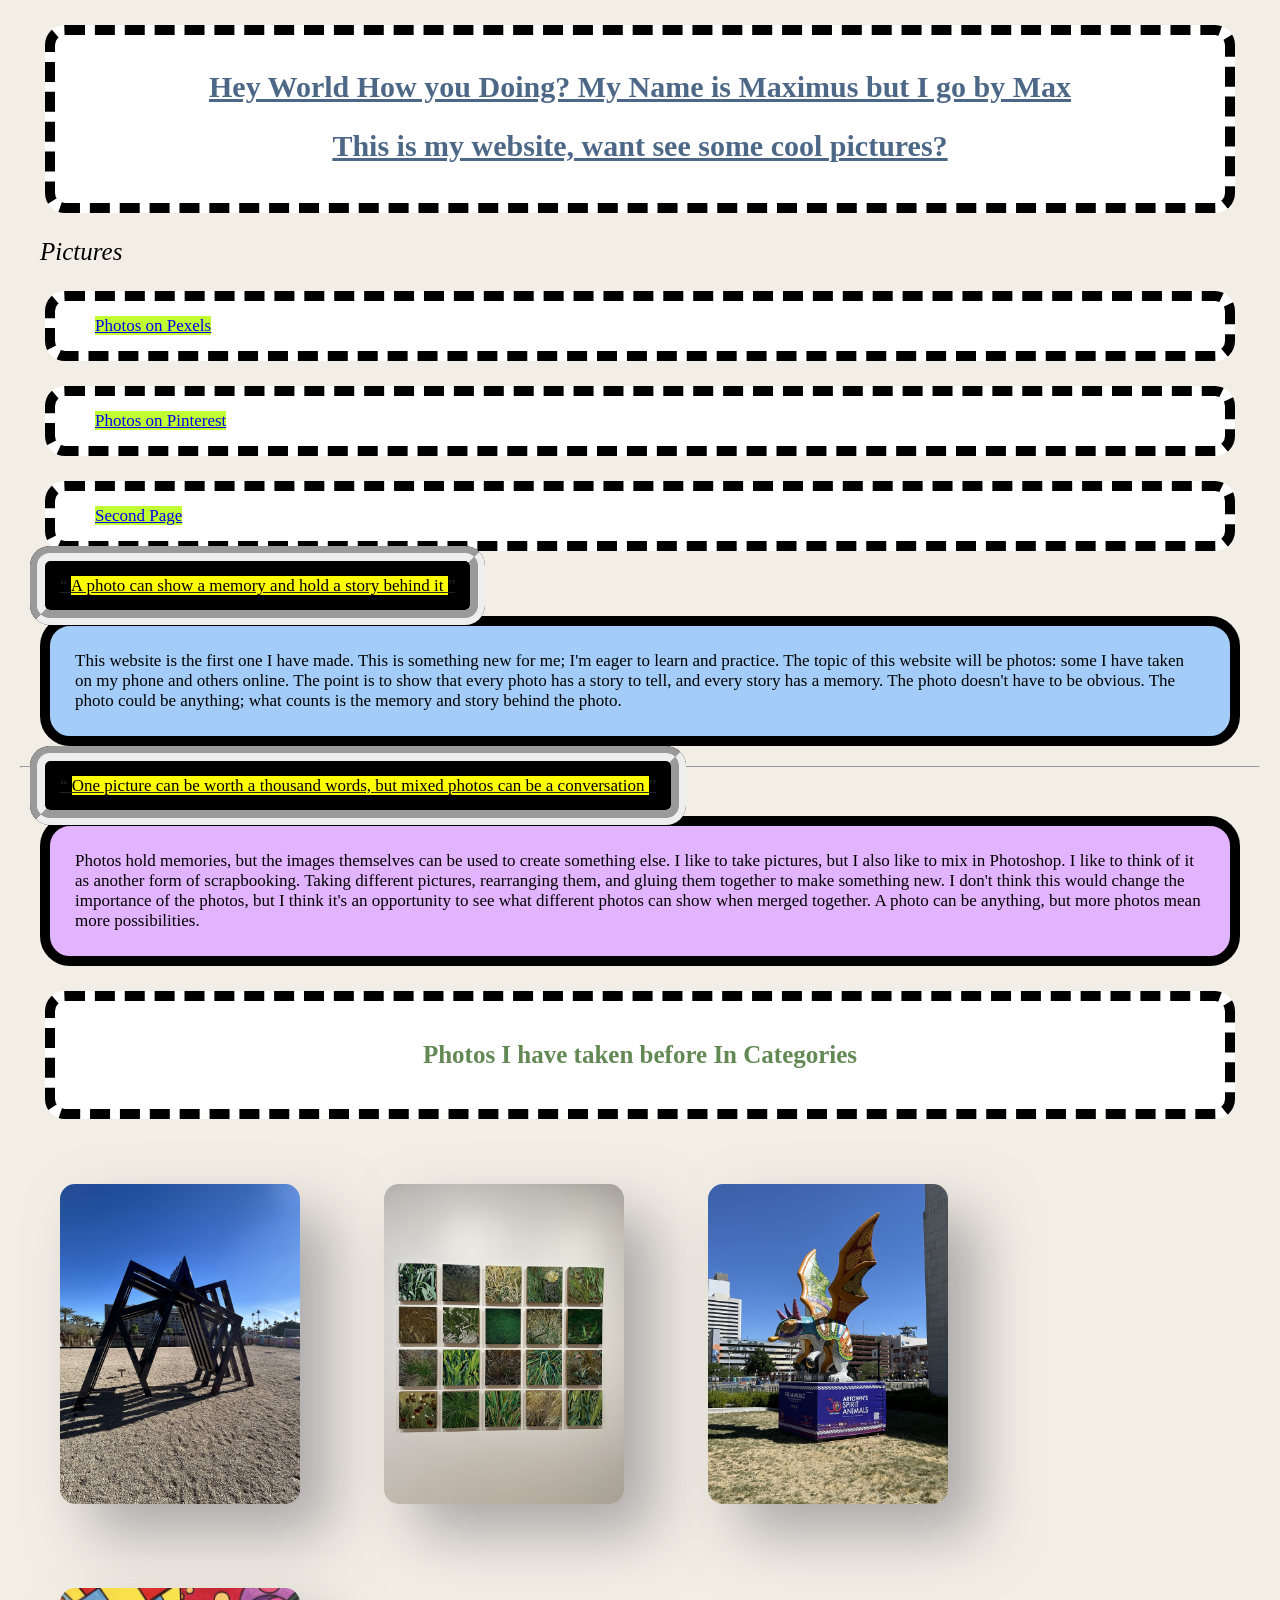
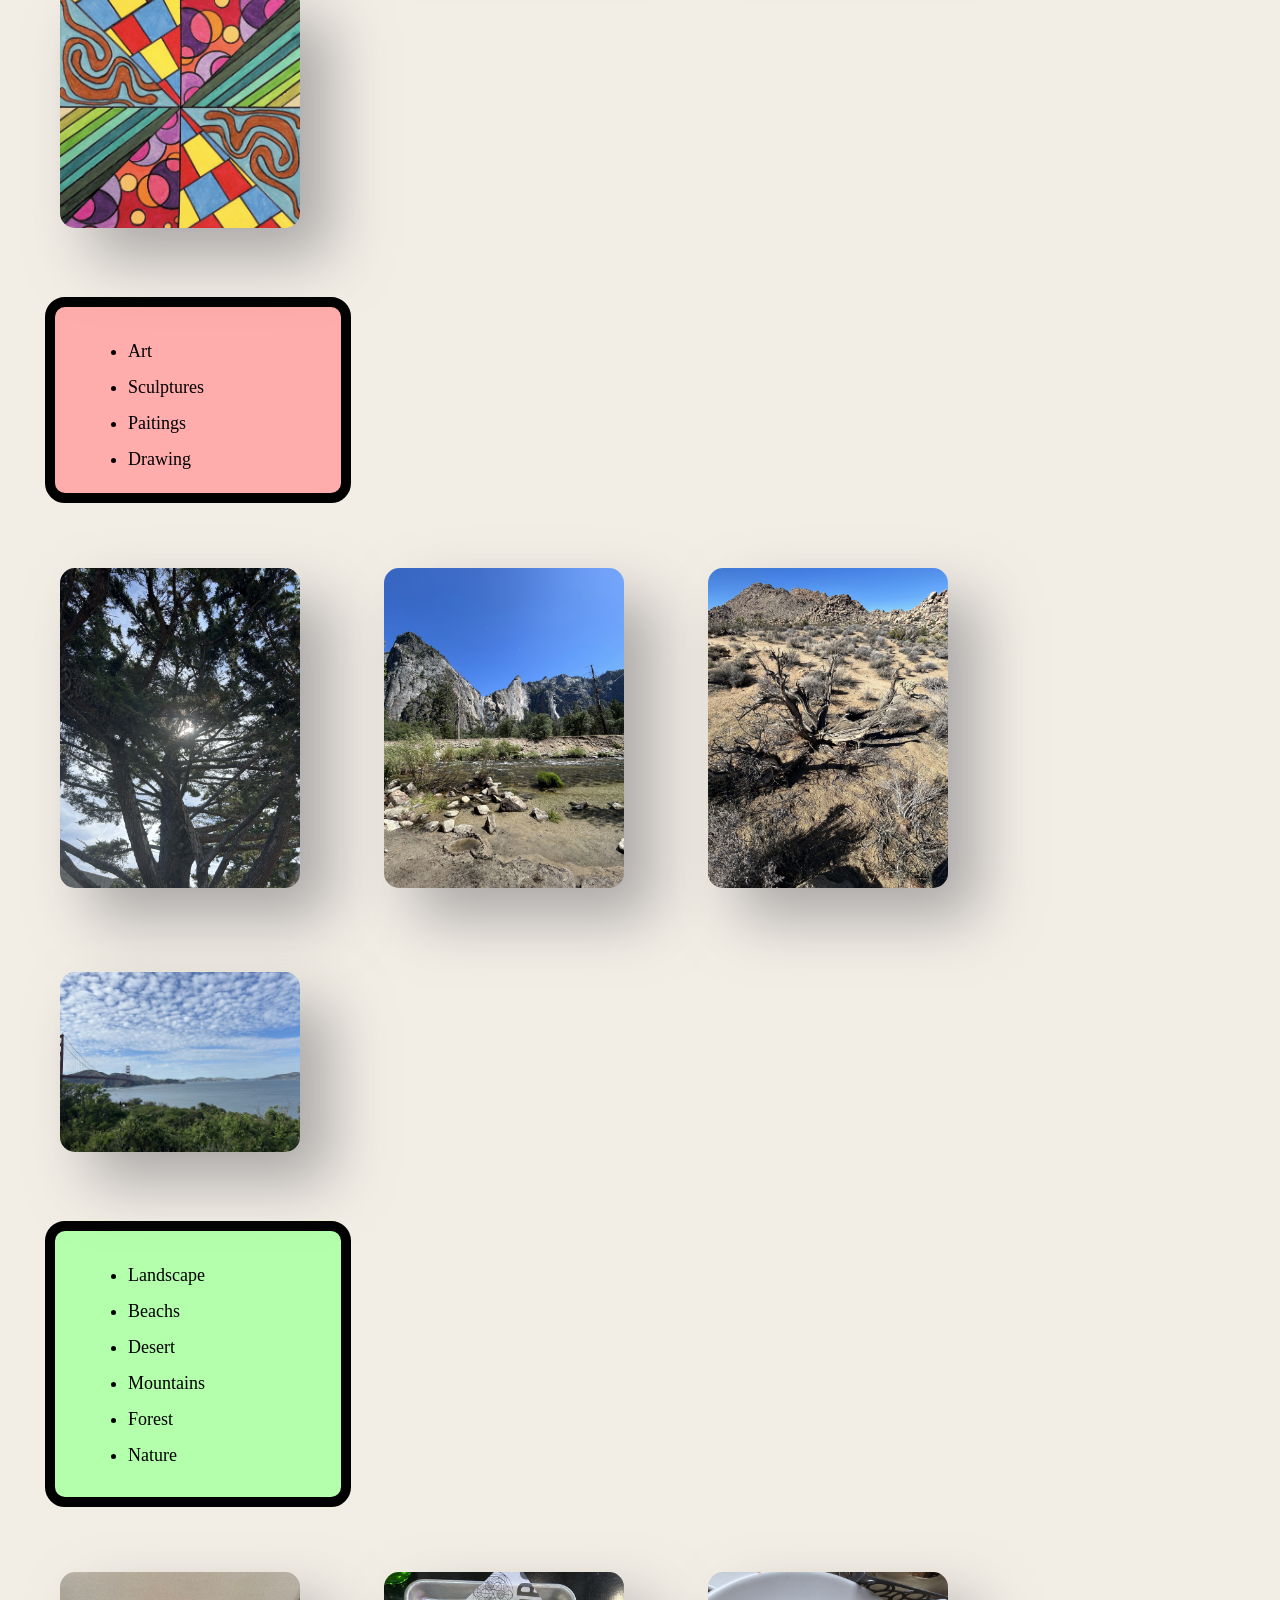
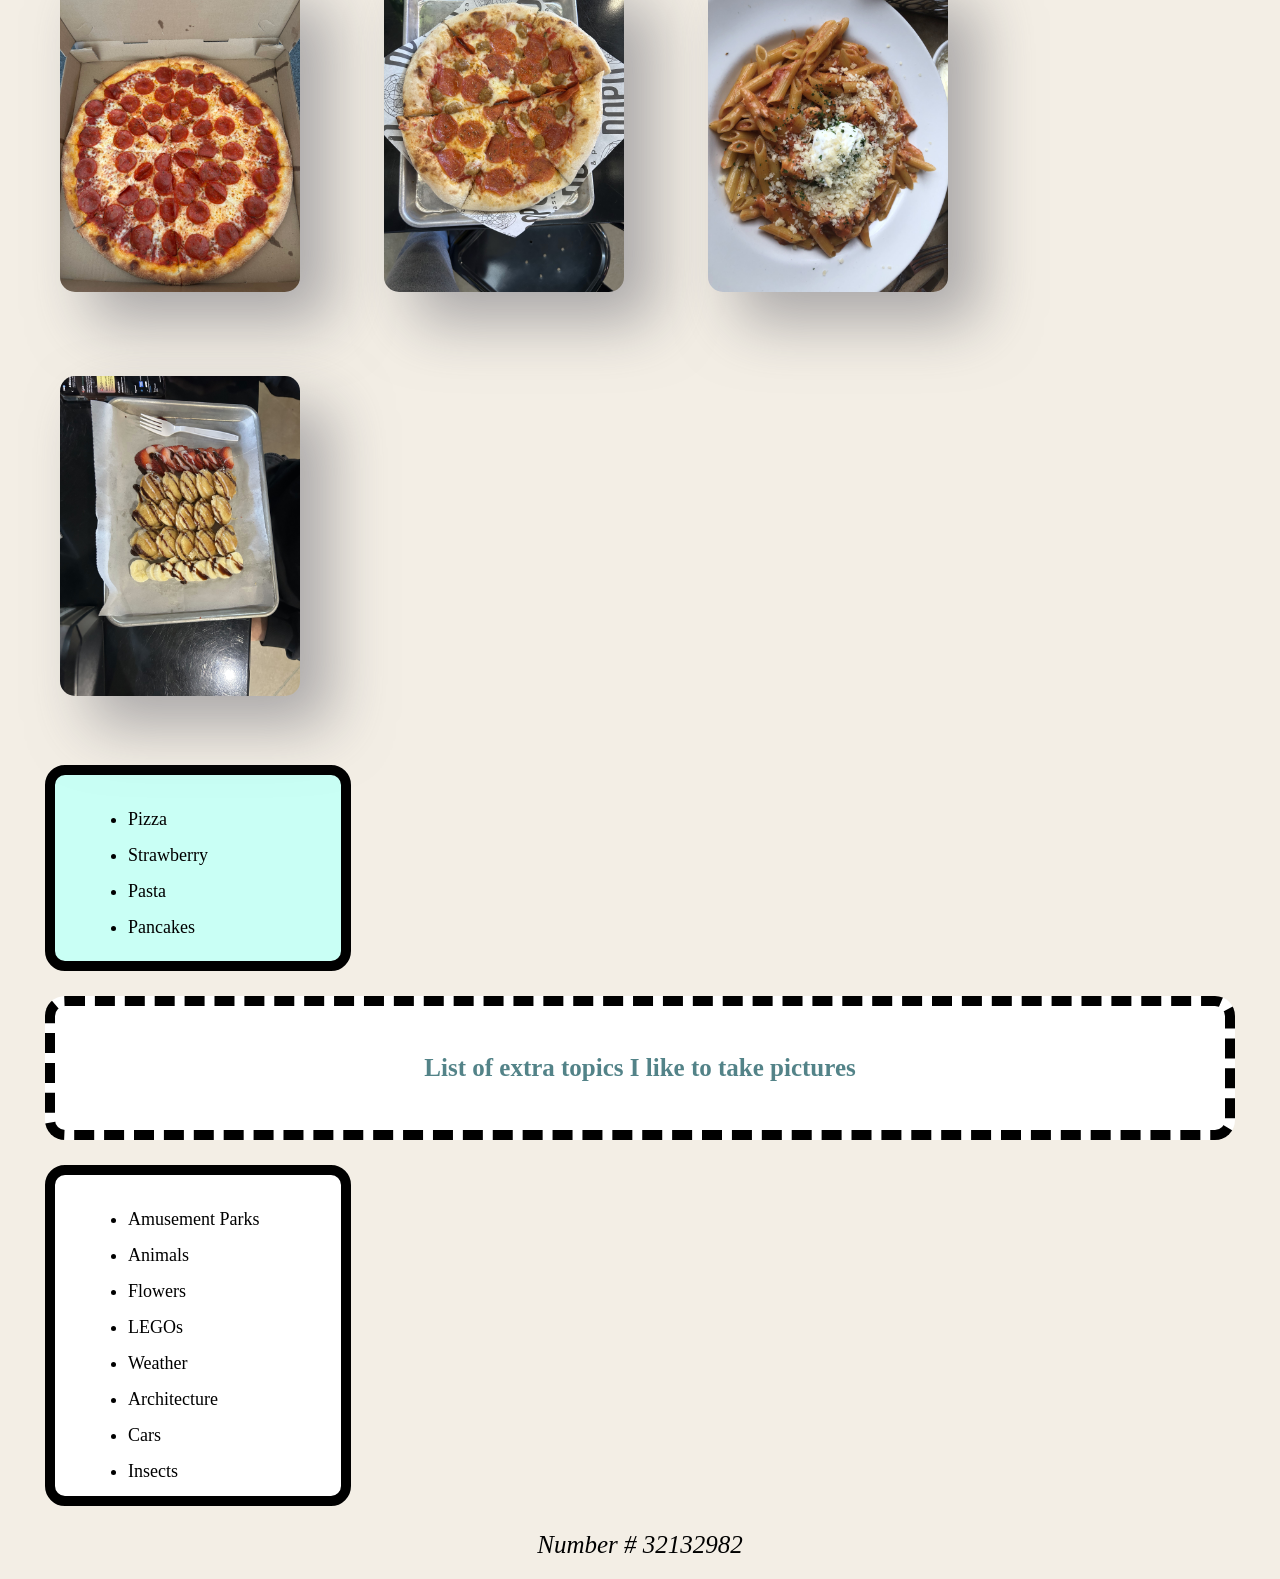
<file: index.html>
<!DOCTYPE html>
<html lang="en">
<head>
  <meta charset="UTF-8">
  <meta name="viewport" content="width=device-width, initial-scale=1.0">
  <title>My Website of Pictures</title>
  <link rel="stylesheet" href="style.css">
</head>
<body>

<title>My Website of Pictures</title>

<div>
<h1> <b> Hey World How you Doing? My Name is Maximus but I go by Max </b> </h1>
<h2> <b> This is my website, want see some cool pictures? </b> </h2>
</div>

<dfn> Pictures </dfn>

<div> <class="link"> <a href="https://www.pexels.com/">Photos on Pexels</a> </class> </div>
<div> <class="link"> <a href="https://www.pinterest.com/">Photos on Pinterest</a> </class> </div>
<div> <class="link"> <a href="holy-grail.html">Second Page</a> </class> </div>

<q class="highlight"> <mark> A photo can show a memory and hold a story behind it </class> </q> </mark>

<div id="Paragraph1">
<p> This website is the first one I have made. This is something new for me; I'm eager to learn and practice. The topic of this website will be photos: some I have taken on my phone and others online. The point is to show that every photo has a story to tell, and every story has a memory. The photo doesn't have to be obvious. The photo could be anything; what counts is the memory and story behind the photo. </p>
</div>

<hr> <wbr>

<q class="highlight"> <mark> One picture can be worth a thousand words, but mixed photos can be a conversation </class> </q> </mark>

<div id="Paragraph2">
<p> Photos hold memories, but the images themselves can be used to create something else. I like to take pictures, but I also like to mix in Photoshop. I like to think of it as another form of scrapbooking. Taking different pictures, rearranging them, and gluing them together to make something new. I don't think this would change the importance of the photos, but I think it's an opportunity to see what different photos can show when merged together. A photo can be anything, but more photos mean more possibilities. </p>
</div>

<div>
<h3> Photos I have taken before In Categories</h3>
</div>

<img src="image16.jpg" alt="This is a photo of sculpture outside of the Palm Spring Art Museum I visited">
<img src="image17.jpg" alt="This is a series of artworks, that got my attention in Palm Spring Art Museum">
<img src="image13.jpg" alt="I want to see an art exbhition in RENO Nevada and took a picture of a sculpture from one of the artists">
<img src="image1.jpg" alt="An artwork I did for my design class about patterns">
<div id="list1">
<ul>
	<li>Art</li>
	<li>Sculptures</li>
	<li>Paitings</li>
	<li>Drawing</li>
</ul>
</div>
<img src="image2.jpg" alt="Another photo I took of a tree on a sunny day, when my family went to visit an aquarium">
<img src="image11.jpg" alt="A river and mountain view when my family and I went to go see Yosemite National Park">
<img src="image15.jpg" alt="My family and I took a walk through the Palm Spring, Joshua Tree National Park desert">
<img src="image3.jpg" alt="A view of the Golden Gate Bridge and of the full landscape">
<div id="list2">
<ul>
	<li>Landscape</li>
	<li>Beachs</li>
	<li>Desert</li>
	<li>Mountains</li>
	<li>Forest</li>
	<li>Nature</li>
</ul>
</div>
<img src="image4.jpg" alt="A large pepperoni pizza I got from GiGis pizza">
<img src="image12.jpg" alt="Another pizza I tried at the public market at RENO Nevada visiting my dad">
<img src="image9.jpg" alt="This pasta I had for dinner at the Cheese Cake Factory">
<img src="image10.jpg" alt="A sweet treat I got in the public marekt at RENO Nevada visiting my dad">
<div id="list3">
<ul>
	<li>Pizza</li>
	<li>Strawberry</li>
	<li>Pasta</li>
	<li>Pancakes</li>
</ul>
</div>

<div>
<h4>  List of extra topics I like to take pictures </h4>
</div>

<div id="list4"> 
<ul>
	<li>Amusement Parks</li>
	<li>Animals</li>
	<li>Flowers</li>
	<li>LEGOs</li>
	<li>Weather</li>
	<li>Architecture</li>
	<li>Cars</li>
	<li>Insects</li>
</ul>
</div>

<address> <class="highlight"> Number # 32132982 </class> </address>
</body>
</file>
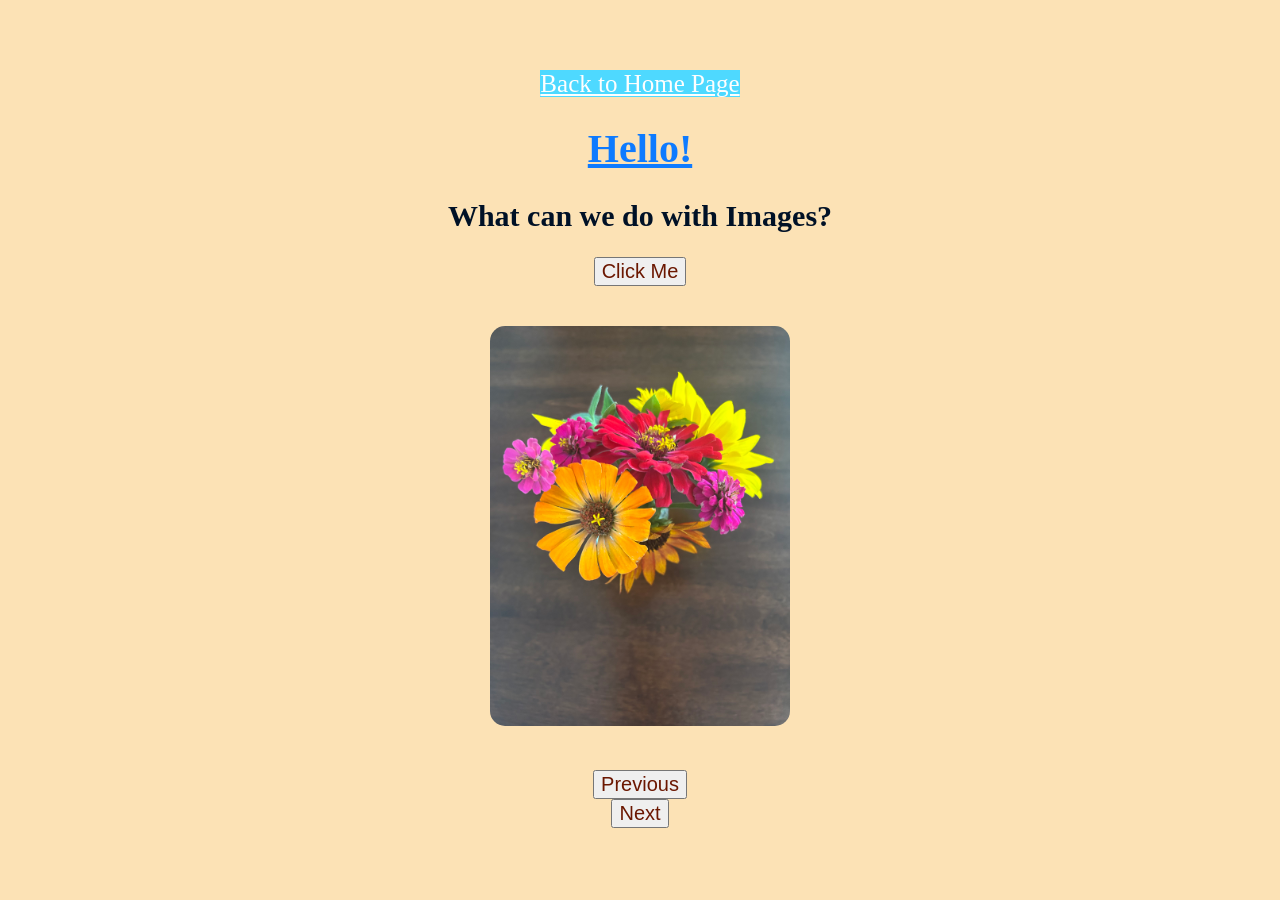
<file: 2index.html>
<!DOCTYPE html>
<html>

<head>
  <meta charset="UTF-8">
  <meta name="viewport" content="width=device-width, initial-scale=1.0">
  <title>My Website of Pictures Interaction</title>
  <link rel="stylesheet" href="2style.css">
</head>

<body>

<a href="index.html">Back to Home Page</a>

<h1 id="message">Hello!</h1>

<h2> What can we do with Images? </h2>

<button id="button">Click Me</button>

<script src="2javascript.js"></script>

<div class="slider-container">

  <img id="slider-image" src="image6.jpg" alt="First Photo is a flower arrangment made from my Mom's Gardena">

  <br>

  <button id="previous" onclick="changeImage(-1)">Previous</button>

  <br>

  <button id="next" onclick="changeImage(1)">Next</button>

  <br>
</div>

</body>

</html>
</file>
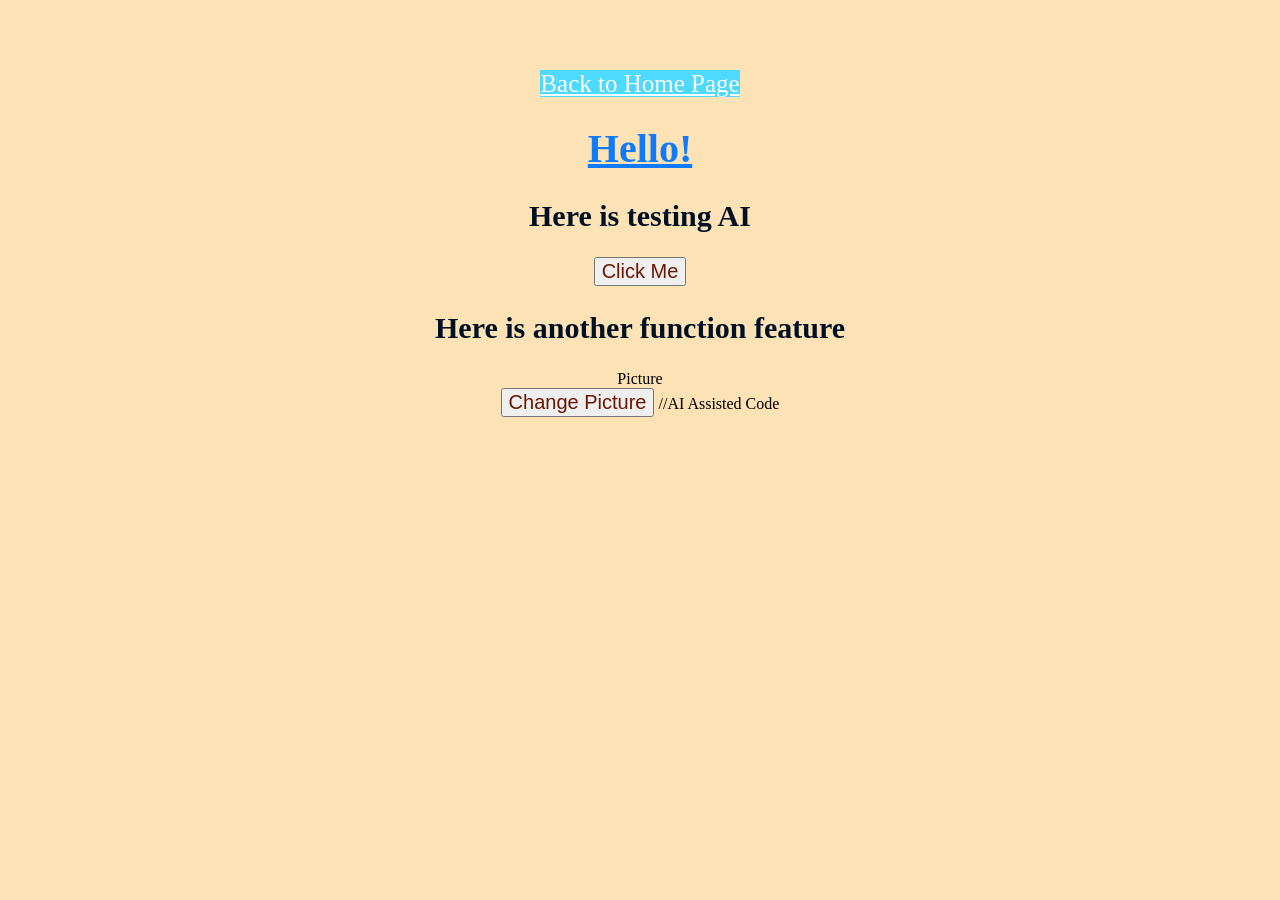
<file: AIindex.html>
<!DOCTYPE html>
<html>

<head>
  <meta charset="UTF-8">
  <meta name="viewport" content="width=device-width, initial-scale=1.0">
  <title>My Website of Pictures Interaction AI Test</title>
  <link rel="stylesheet" href="2style.css">
</head>

<body>

<a href="index.html">Back to Home Page</a>

<h1 id="message">Hello!</h1>

<h2> Here is testing AI </h2>

<button id="button">Click Me</button>

<script src="2javascript.js"></script>

<h2> Here is another function feature </h2>


<div id="picture">Picture</div>

<button onclick="changePicture()">Change Picture</button>

//AI Assisted Code
    <script>
       let index = 0;

        function changePicture() {
            const picture = document.getElementById("picture");

            // Sizes
            const sizes = ["25px", "50px", "100px", "250px", "100px"];

            // Colors
            const colors = ["red", "brown", "blue", "purple", "white"];

            // Change the size and color
            picture.style.fontSize = sizes[index];
            picture.style.color = colors[index];

            // Change the placement
            if (index === 0) {
                // Center
                picture.style.left = "50%";
                picture.style.top = "50%";
                picture.style.transform = "translate(-50%, -50%)";

            } else if (index === 1) {
                // Upper top left
                picture.style.left = "60px";
                picture.style.top = "60px";
                picture.style.transform = "none";

            } else if (index === 2) {
                // Middle right
                picture.style.left = "45%";
                picture.style.top = "45%";
                picture.style.transform = "translate(55%, 55%)";

            } else if (index === 3) {
                // Bottom left
                picture.style.left = "-35px";
                picture.style.bottom = "-35px";
                picture.style.top = "left";
                picture.style.transform = "none";

            } else if (index === 4) {
                // Upper top right
                picture.style.right = "-50px";
                picture.style.left = "auto";
                picture.style.top = "-50px";
                picture.style.bottom = "bottom right";
                picture.style.transform = "none";
            }

            // Move to the next style
            index++;

            // Start over after the fifth click
            if (index === 5) {
                index = 0;
            }
        }
    </script>


</body>

</html>
</file>
<file: style.css>
body {
background-color:rgb(243, 238, 229);
color:rgb(0, 0, 0);
font-family: 'time new romain', 'sans-serif';
margin: 20px;
} 

div {
    margin: 25px;
    padding: 15px; 
    border-radius: 20px;
    border: 10px dashed black;
    background-color: white;
    align-items: center;
}

.highlight {
     border: 15px; 
     border-color: solid rgb(0, 123, 144);
     border-style: groove;
     border-radius: 20px;
     padding: 15px;
     text-decoration: underline;
     text-indent: 100%;
     background-color: black;
     align-items: center;
}

h1 { 
     color: rgb(77, 103, 135);
     font-size: 30px;
     text-align: center;
     text-decoration-line: underline;
}
h2 { 
     color: rgb(77, 103, 135);
     font-size: 30px;
     text-align: center;
     text-decoration-line: underline;
}
h3 { 
     color: rgb(98, 136, 83);
     font-size: 25px;
     text-align: center;
}
h4 { 
     color: rgb(83, 131, 136);
     font-size: 25px;
     text-align: center;
}

q { 
     align-items: center;
     color: rgb(33, 37, 42);
     margin: 10px;
     font-size: 17px;
}

dfn {
     color: 'black';
     font-size: 25px;
     margin: 20px;
     text-align: center;
}

#Links {
     padding: 55%;
     border-color: rgb(61, 84, 187) solid;
     margin: 90%;
     color: rgb(241, 203, 89);
     text-align: center;
}
a {
     color: 'rgb(0, 125, 242)';
     font-size: 17px;
     margin: 25px;
     background-color:rgb(193, 255, 50);
}

#Paragraph1 {
     background-color: rgb(163, 205, 248);
     border-radius: 30px;
     margin: 20px;
     font-size-adjust: 500px;
     border: 10px solid black;
}

#Paragraph2 {
     background-color: rgb(226, 180, 255);
     border-radius: 30px;
     margin: 20px;
     font-size-adjust: 500px;
     border: 10px solid black;
}

p { 
     color: 'black';
     font-size: 17px;
     margin: 10px;
 }

wbr {
     color:rgba(73, 73, 74, 0.932)
}
img {
     width: 240px;
     border: 10px rgba(207, 205, 205, 0.843);
     border-radius: 15px;
     filter: drop-shadow(30px 30px 30px rgba(97, 97, 108, 0.5));
     margin: 40px;
}

#list1 {
     color: 'black';
     background-color: rgb(255, 172, 172);
     padding: 18px;
     border-radius: 20px;
     width: 250px;
     height: 150px;
     border: 10px solid black;
}

#list2 {
     color: 'black';
     background-color: rgb(179, 255, 172);
     padding: 18px;
     border-radius: 20px;
     width: 250px;
     height: 230px;
     border: 10px solid black;
}

#list3 {
     color: 'black';
     background-color: rgb(201, 255, 245);
     padding: 18px;
     border-radius: 20px;
     width: 250px;
     height: 150px;
     border: 10px solid black;
}
#list4 {
     color: 'black';
     background-color: rgb(255, 255, 255);
     padding: 18px;
     border-radius: 20px;
     width: 250px;
     height: 285px;
     border: 10px solid black;
}
li {
     color: 'black';
     margin: 15px;
     font-size: 18px;
}

address {
     color: rgb(0, 0, 0);
     font-size: 25px;
     text-align: center;
}
</file>
<file: 2style.css>
body {
background-color:rgb(252, 226, 181);
color:rgb(0, 0, 0);
font-family: 'time new romain', 'sans-serif';
margin: 70px;
align-items: center;
text-align: center;
} 

h1 { 
     color: rgb(14, 123, 255);
     font-size: 40px;
     text-decoration-line: underline;
}

h2 {
     color: rgb(0, 17, 38);
     font-size: 30px;
     text-decoration-line: dashed;
}

button {
    color: rgb(107, 23, 0);
    font-size: 20px;
    text-decoration-line: dashed;
}

img {
     width: 300px;
     border: 40px rgba(0, 0, 0, 0.843);
     border-radius: 15px;
     margin: 40px;
}

a {
     color: rgb(254, 254, 254);
     font-size: 25px;
     background-color:rgb(78, 217, 255);
}
</file>
